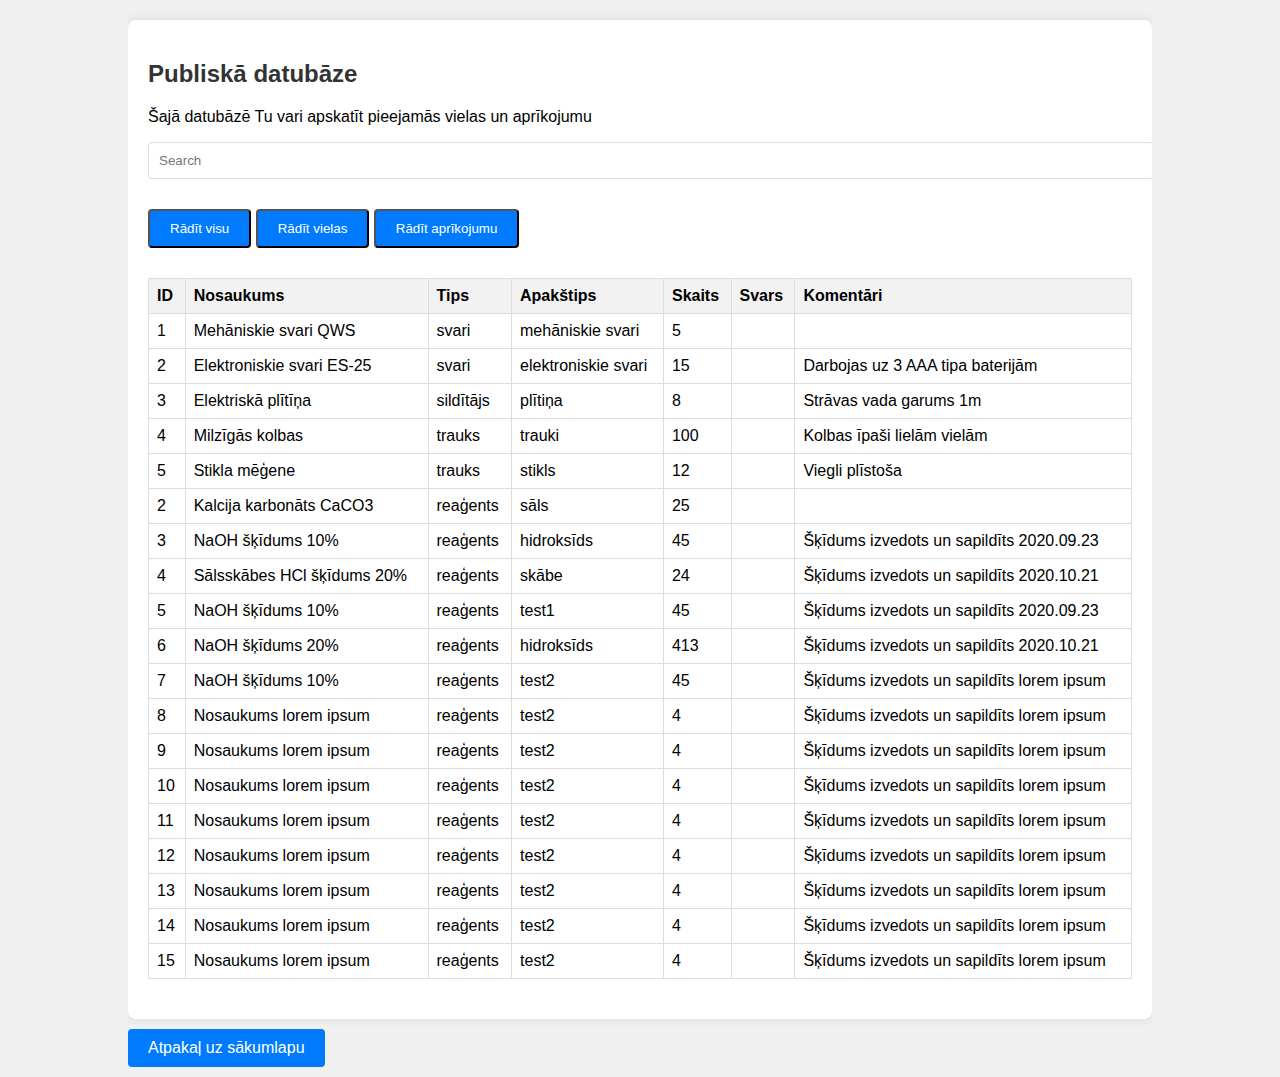
<file: public_database.html>
<!DOCTYPE html>
<html lang="lv">
<head>
    <meta charset="UTF-8">
    <meta name="viewport" content="width=device-width, initial-scale=1.0">
    <title>KLUS - Publiskā datubāze</title>
    <link rel="stylesheet" href="styles.css">
</head>
<body>
    <div class="container">
        <div class="database-section">
            <h2>Publiskā datubāze</h2>
            <p>Šajā datubāzē Tu vari apskatīt pieejamās vielas un aprīkojumu</p>
            <input type="text" id="search" placeholder="Search">
            <div class="filter-buttons">
                <button class="btn" id="show-all">Rādīt visu</button>
                <button class="btn" id="show-substances">Rādīt vielas</button>
                <button class="btn" id="show-equipment">Rādīt aprīkojumu</button>
            </div>
            <table>
                <thead>
                    <tr>
                        <th>ID</th>
                        <th>Nosaukums</th>
                        <th>Tips</th>
                        <th>Apakštips</th>
                        <th>Skaits</th>
                        <th>Svars</th>
                        <th>Komentāri</th>
                    </tr>
                </thead>
                <tbody>
                    <!-- Data will be inserted here by JavaScript -->
                </tbody>
            </table>
        </div>
        <a href="index.html" class="btn">Atpakaļ uz sākumlapu</a>
    </div>
    <script src="script.js"></script>
</body>
</html>
</file>
<file: styles.css>
body {
    font-family: Arial, sans-serif;
    background-color: #f0f0f0;
    margin: 0;
    padding: 0;
}

.container {
    width: 80%;
    margin: auto;
    overflow: hidden;
}

h1, h2 {
    color: #333;
}

.welcome-section, .actions-section, .login-section, .database-section {
    background: #fff;
    padding: 20px;
    margin-top: 20px;
    border-radius: 8px;
    box-shadow: 0 0 10px rgba(0,0,0,0.1);
}

img {
    max-width: 30%;
    height: auto;
}

.btn {
    display: inline-block;
    background: #007bff;
    color: #fff;
    padding: 10px 20px;
    text-decoration: none;
    border-radius: 4px;
    margin: 10px 0;
    transition: background 0.3s;
}

.btn:hover {
    background: #0056b3;
}

table {
    width: 100%;
    border-collapse: collapse;
    margin: 20px 0;
}

table, th, td {
    border: 1px solid #ddd;
}

th, td {
    padding: 8px;
    text-align: left;
}

th {
    background-color: #f2f2f2;
}

#search {
    width: 100%;
    padding: 10px;
    margin-bottom: 20px;
    border: 1px solid #ddd;
    border-radius: 4px;
}
</file>
